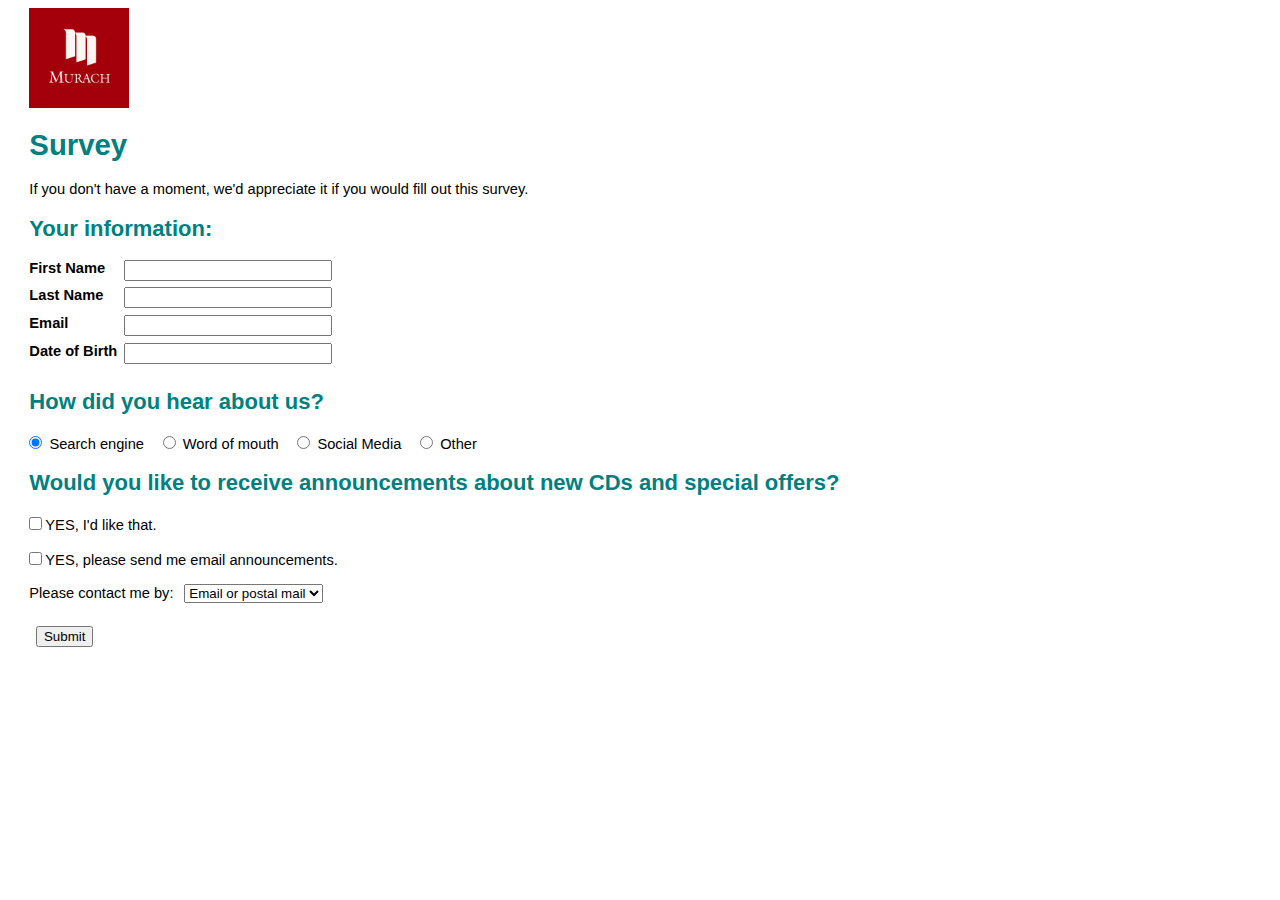
<file: src/main/webapp/index.html>
<!DOCTYPE html>
<html lang="en">
<head>
    <meta charset="utf-8">
    <title>Murach's Java Servlets and JSP</title>
    <link rel="stylesheet" href="main.css" type="text/css"/>
</head>
<body>
<img src="Murach_image.jpg" alt="Murch logo" width="100" height="100"/>
    <h1>Survey</h1>
    <p>If you don't have a moment, we'd appreciate it if you would fill out this survey.</p>
    <h2>Your information:</h2>
    <form action="survey" method="post">
        <input type="hidden" name="action" value="add"/>
        <label>First Name</label>
        <input type="text" name="firstName" required><br>
        <label>Last Name</label>
        <input type="text" name="lastName" required><br>
        <label>Email</label>
        <input type="email" name="email" required><br>
        <label>Date of Birth</label>
        <input type="text" name="dateOfBirth" required><br>
        <h2>How did you hear about us?</h2>
        <input type="radio" name="contactVia" value="Search engine" id="search" checked>
        <label for="search">Search engine</label>
        <input type="radio" name="contactVia" value="Word of mouth" id="word">
        <label for="word">Word of mouth</label>
        <input type="radio" name="contactVia" value="Social Media" id="social">
        <label for="social">Social Media</label>
        <input type="radio" name="contactVia" value="Other" id="other">
        <label for="other">Other</label><br>
        <h2>Would you like to receive announcements about new CDs and special offers?</h2>
        <input type="checkbox" name="wouldlike">YES, I'd like that.<br>
        <br><input type="checkbox" name="emailAnnouncements">YES, please send me email announcements.<br>
        <br> Please contact me by:
        <select name="contact">
            <option value="emailOrPostalMail" selected>Email or postal mail</option>
            <option value="emailOnly">Email only</option>
            <option value="postalMailOnly">Postal mail only</option>
        </select><br>
        <br><input type="submit" value="Submit" id="submit">
    </form>
</body>
</html>
</file>
<file: src/main/webapp/main.css>
body{
    font-family: Arial, Helvetica, sans-serif;
    font-size: 11pt;
    margin-left: 2em;
    margin-right: 2em;
}
h1{
    color: teal;
}
h2{
    color: teal;
}
label{
    float: left;
    width: 6em;
    margin-bottom: 0.5em;
    font-weight: bold;
}
input[type="text"], input[type="email"] {
    width: 15em;
    margin-bottom: 0.5em;
    margin-left: 0.5em;
}
br{
    clear: both;
}
#submit{
    margin-left: 0.5em;
}
img {
    display: block;
    margin-bottom: 1em;
}
input[type="radio"] + label,
input[type="checkbox"] + label {
    float: none;
    width: auto;
    margin-right: 1em;
    font-weight: normal;
}
input[type="radio"], input[type="checkbox"] {
    margin-left: 0;
}

select {
    margin-left: 0.5em;
    margin-bottom: 0.5em;
}

/* Survey result table */
table.survey-result {
    border-collapse: collapse;
    margin: 1em 0;
    max-width: 600px;
}

table.survey-result tr {
    border-bottom: 1px solid #ddd;
}

table.survey-result td {
    padding: 0.75em 1em;
    vertical-align: top;
}

table.survey-result td.label-col {
    width: 200px;
    background-color: #f5f5f5;
    font-weight: bold;
}

table.survey-result tr:hover {
    background-color: #f9f9f9;
}
</file>
